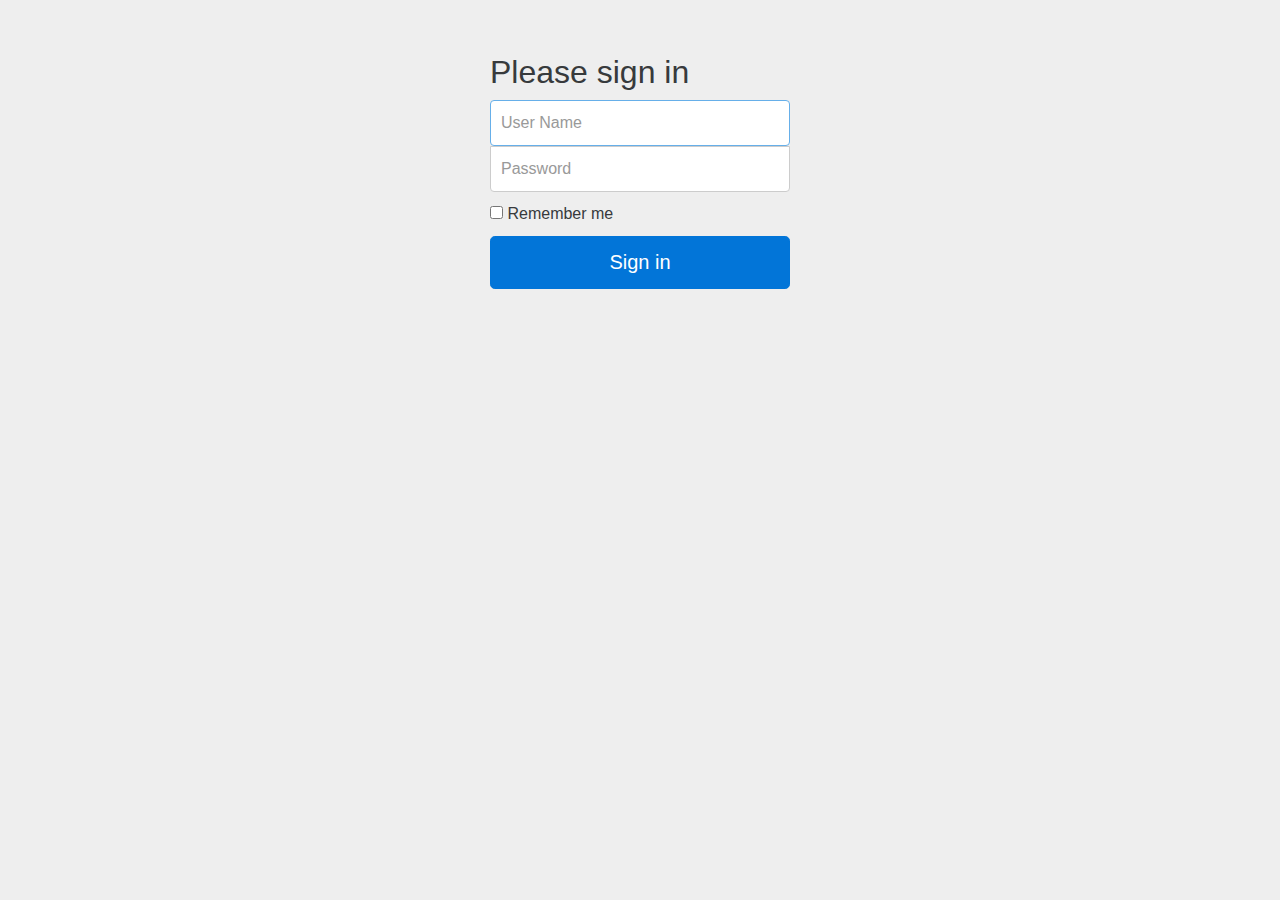
<file: target/classes/www/login.html>
<!DOCTYPE html>
<html lang="en">
<head>
    <meta charset="utf-8">
    <meta http-equiv="X-UA-Compatible" content="IE=edge">
    <meta name="viewport" content="width=device-width, initial-scale=1">
    <!-- The above 3 meta tags *must* come first in the head; any other head content must come *after* these tags -->
    <meta name="description" content="">
    <meta name="author" content="">
    <link rel="icon" href="../../favicon.ico">

    <title>Big Brain</title>

    <!-- Bootstrap core CSS -->
    <link href="css/bootstrap.min.css" rel="stylesheet">


    <!-- Custom styles for this template -->
    <link href="css/signin.css" rel="stylesheet">


    <!-- HTML5 shim and Respond.js for IE8 support of HTML5 elements and media queries -->
    <!--[if lt IE 9]>
    <script src="https://oss.maxcdn.com/html5shiv/3.7.2/html5shiv.min.js"></script>
    <script src="https://oss.maxcdn.com/respond/1.4.2/respond.min.js"></script>
    <![endif]-->
</head>

<body>

<div class="container">

    <form class="form-signin" id="sign-form">
        <h2 class="form-signin-heading">Please sign in</h2>
        <label for="inputUserName" class="sr-only">Email address</label>
        <input type="text" name="uname" id="inputUserName" class="form-control" placeholder="User Name" required
               autofocus>
        <label for="inputPassword" class="sr-only">Password</label>
        <input type="password" name="password" id="inputPassword" class="form-control" placeholder="Password" required>
        <div class="checkbox">
            <label>
                <input type="checkbox" name="remember-me" value="remember-me"> Remember me
            </label>
        </div>
        <button class="btn btn-lg btn-primary btn-block" type="submit" id="submit-btn">Sign in</button>
    </form>

</div> <!-- /container -->


<!-- IE10 viewport hack for Surface/desktop Windows 8 bug -->
<script src="js/jquery-1.12.1.min.js"></script>
<script src="js/login.js"></script>
</body>
</html>
</file>
<file: target/classes/www/css/signin.css>
body {
    padding-top: 40px;
    padding-bottom: 40px;
    background-color: #eee;
}

.form-signin {
    max-width: 330px;
    padding: 15px;
    margin: 0 auto;
}
.form-signin .form-signin-heading,
.form-signin .checkbox {
    margin-bottom: 10px;
}
.form-signin .checkbox {
    font-weight: normal;
}
.form-signin .form-control {
    position: relative;
    height: auto;
    -webkit-box-sizing: border-box;
    -moz-box-sizing: border-box;
    box-sizing: border-box;
    padding: 10px;
    font-size: 16px;
}
.form-signin .form-control:focus {
    z-index: 2;
}
.form-signin input[type="email"] {
    margin-bottom: -1px;
    border-bottom-right-radius: 0;
    border-bottom-left-radius: 0;
}
.form-signin input[type="password"] {
    margin-bottom: 10px;
    border-top-left-radius: 0;
    border-top-right-radius: 0;
}
</file>
